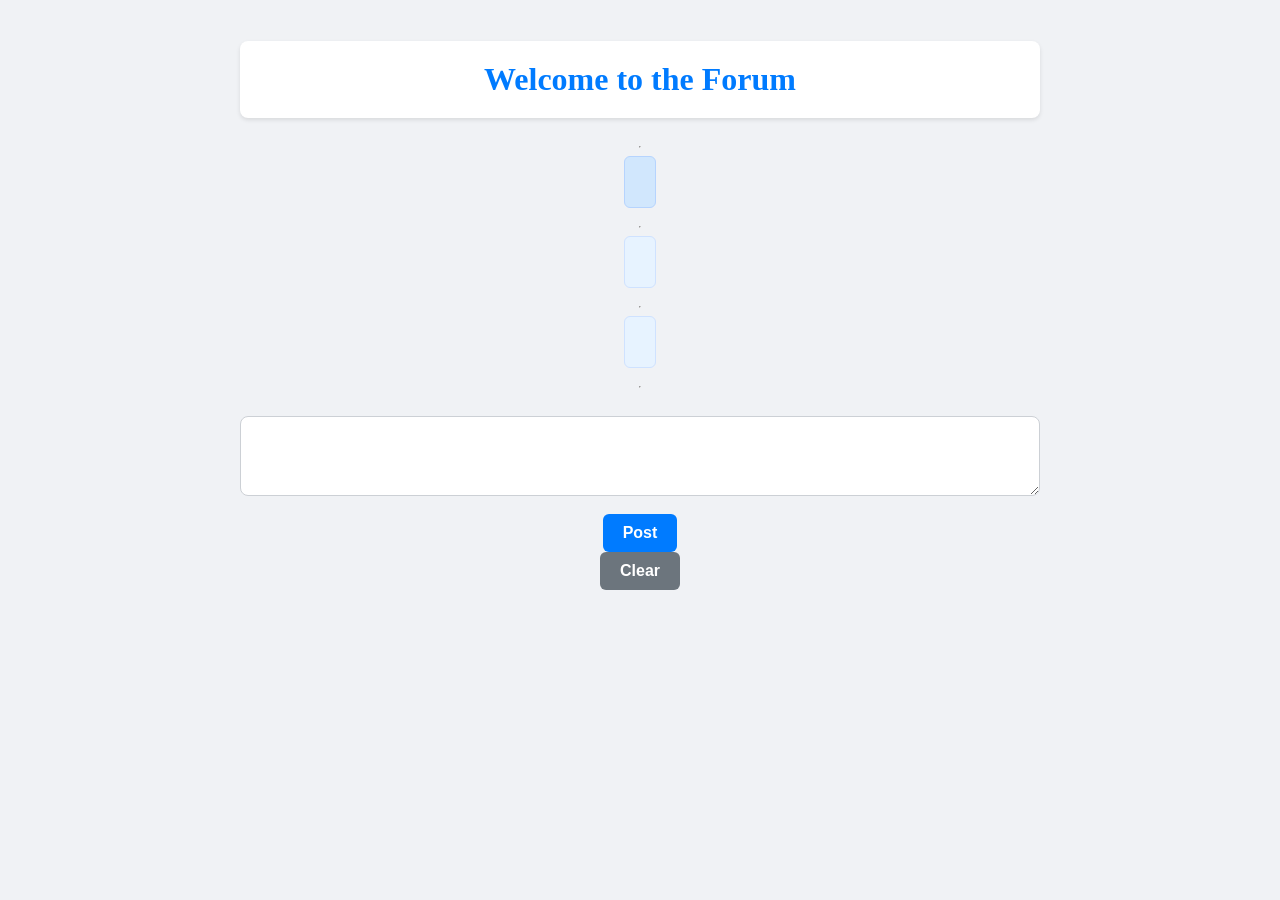
<file: assignment5/index.html>
<!DOCTYPE html>
<html>
<head>
	<meta charset='utf-8'>
	<meta http-equiv='X-UA-Compatible' content='IE=edge'>
	<title>Blogger</title>
	<meta name='viewport' content='width=device-width, initial-scale=1'>
	<link rel='stylesheet' type='text/css' media='screen' href='main.css'>
	<script src='main.js'></script>
</head>
<body>
	<h1 id="top"></h1>
	<hr>
	<div id="topic"></div>
	<hr>
	<div id="reply1"></div>
	<hr>
	<div id="reply2"></div>
	<hr>
	<textarea name="message" id="message"></textarea> 
	<br/>
	<button type="button" onclick="postFunction()">Post</button>
	<button type="button" onclick="clearFunction()">Clear</button>
	
</body>
</html>
</file>
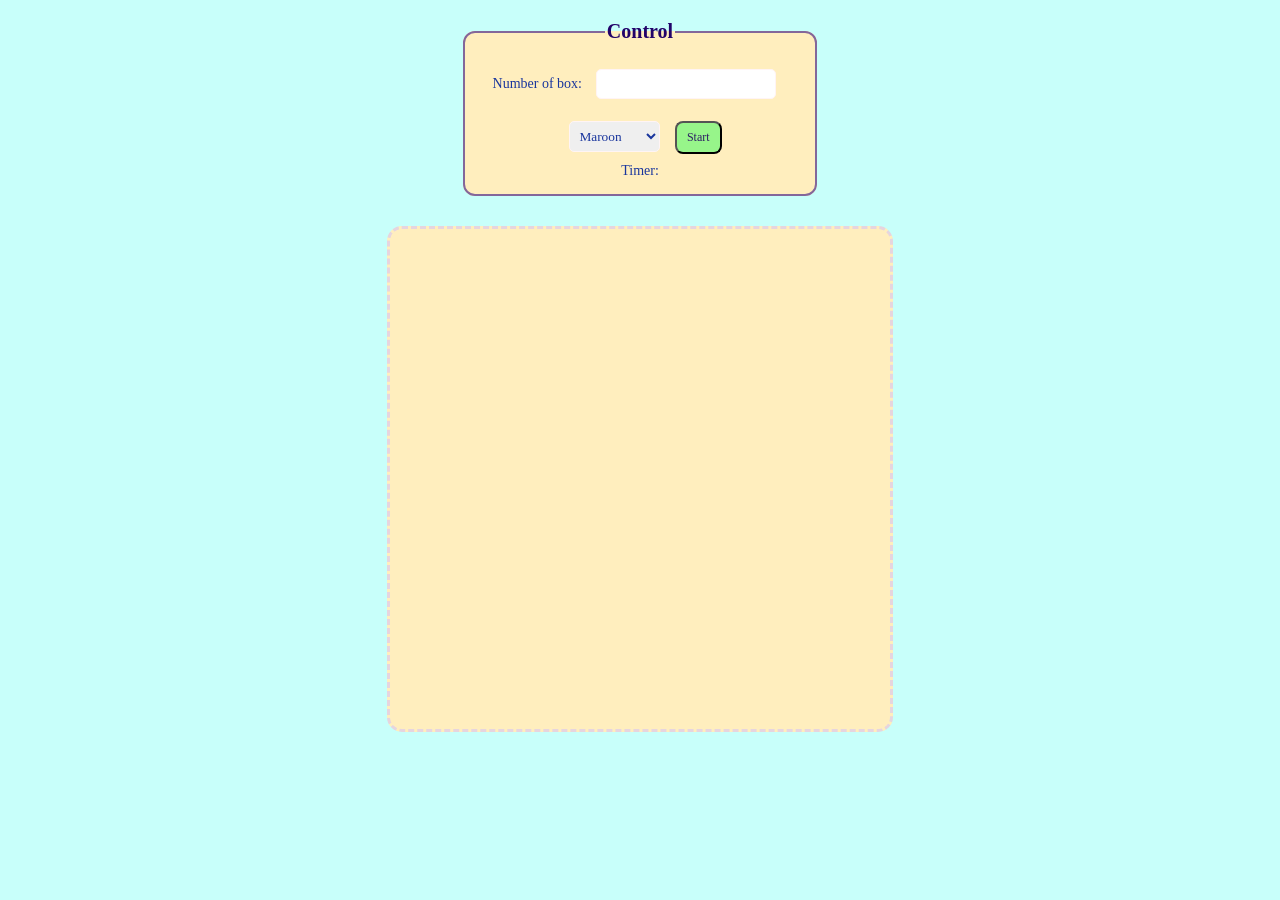
<file: assignment7/index.html>
<!DOCTYPE html>
<html>
	<head>
		<meta charset="UTF-8">
		<title>Square game</title>
		<script type="text/javascript" src="game.js"></script>
		<link rel="stylesheet" type="text/css" href="game.css">
	</head>
	<body>
		<!-- these codes were adapted from https://courses.cs.washington.edu/courses/cse154/17sp/lecture/more-dom/code/squares.html  -->

		<fieldset><!-- สร้างกรอบควบคุม  -->
			<legend>Control</legend>
			Number of box: 
			<input type="text" name="numbox" id="numbox">
			<select name="color" id = "color">
				<option value="maroon">Maroon</option>
				<option value="lightgreen">Lightgreen</option>
				<option value="magenta">Magenta</option>
			</select>
			<button id="start">Start</button>
			<div id="timerClock"> Timer:
				<div id="clock"></div>
			</div>
		</fieldset>

		
		

		<div id="container">
			<div id="layer"></div> 
		</div>
	
	</body>
</html>
</file>
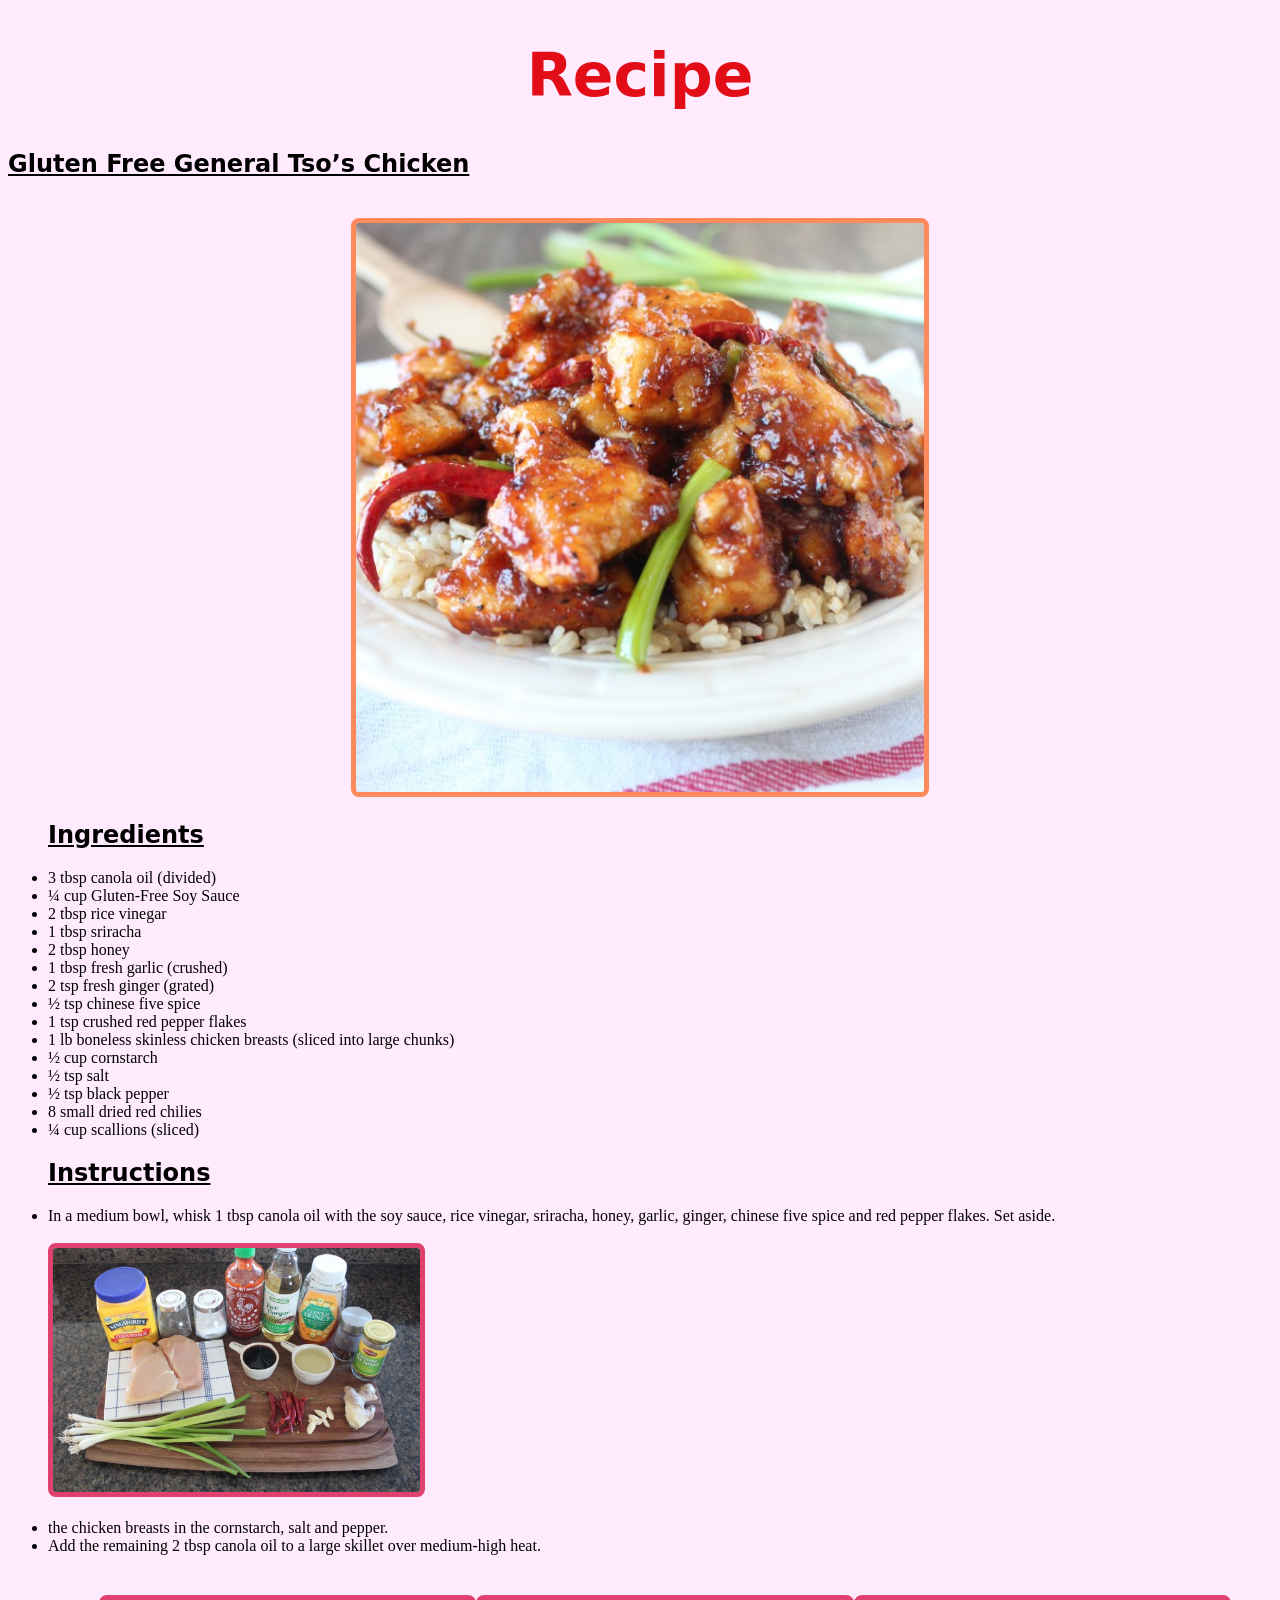
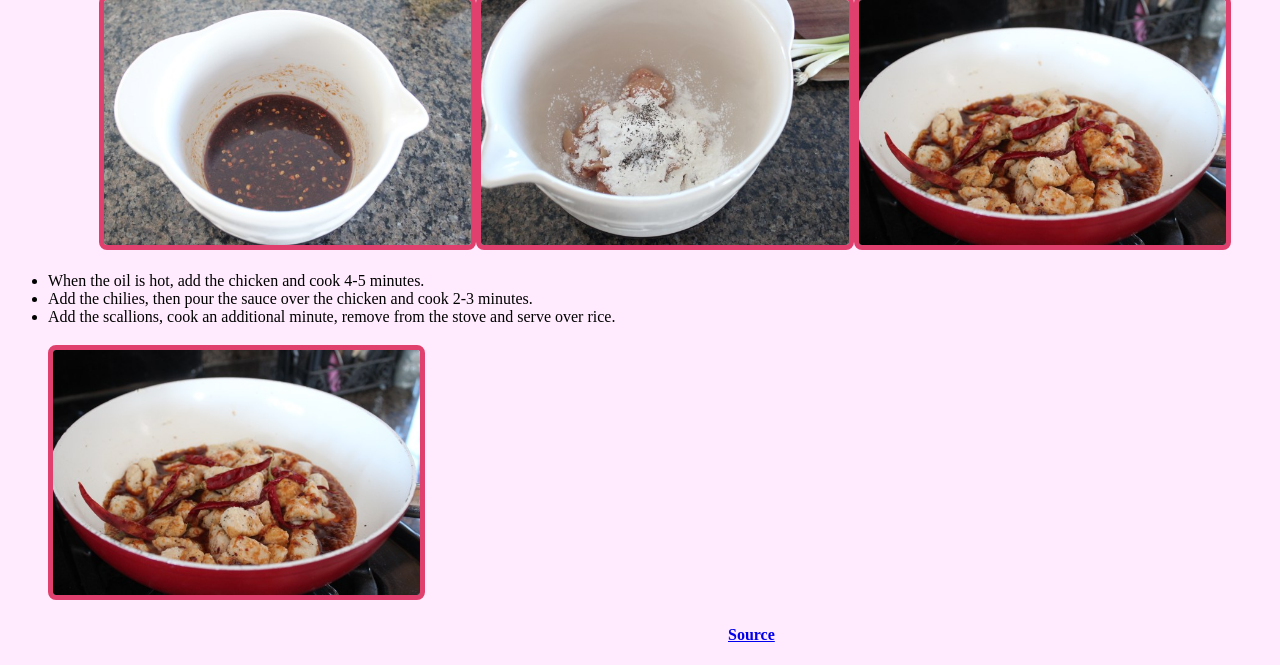
<file: indexfood.html>
<!DOCTYPE html>
<html>
<head>
	<meta charset='utf-8'>
	<meta http-equiv='X-UA-Compatible' content='IE=edge'>
	<title>Gluten Free General Tso’s Chicken</title>
	<meta name='viewport' content='width=device-width, initial-scale=1'>
	<link rel='stylesheet' type='text/css' media='screen' href='foodmain.css'>
	<script src='main.js'></script>
</head>
<body>
	<h1> Recipe</h1>
	<h2>Gluten Free General Tso’s Chicken</h2>
	<div>
        <img id ="food" src="chicken-5.jpg">
    </div>
	<ul><h2>Ingredients</h2>
<li>3 tbsp canola oil (divided)</li>
<li>¼ cup Gluten-Free Soy Sauce</li>
<li>2 tbsp rice vinegar</li>
<li>1 tbsp sriracha</li>
<li>2 tbsp honey</li>
<li>1 tbsp fresh garlic (crushed)</li>
<li>2 tsp fresh ginger (grated)</li>
<li>½ tsp chinese five spice</li>
<li>1 tsp crushed red pepper flakes</li>
<li>1 lb boneless skinless chicken breasts (sliced into large chunks)</li>
<li>½ cup cornstarch</li>
<li>½ tsp salt</li>
<li>½ tsp black pepper</li>
<li>8 small dried red chilies</li>
<li>¼ cup scallions (sliced)</li>
	<h2>Instructions</h2>
<li>In a medium bowl, whisk 1 tbsp canola oil with the soy sauce, rice vinegar, sriracha, honey, garlic, ginger, chinese five spice and red pepper flakes. Set aside.</li>
<br>
	<img src="chicken-1.jpg">
	<br><br><li>the chicken breasts in the cornstarch, salt and pepper.</li>
	<li>Add the remaining 2 tbsp canola oil to a large skillet over medium-high heat.</li>
<div class="parent"> 
	<div class="div_display"><img src="chicken-2.jpg"></div>
	<div class="div_display"><img src="chicken-3.jpg"></div>
	<div class="div_display"><img src="chicken-4.jpg"></div>
</div>
<br>
<li>When the oil is hot, add the chicken and cook 4-5 minutes.</li>
<li>Add the chilies, then pour the sauce over the chicken and cook 2-3 minutes.</li>
<li>Add the scallions, cook an additional minute, remove from the stove and serve over rice.</li>
<h3><img src="chicken-4.jpg"></h3>
</ul>
	<h4><a href= "https://whitneybond.com/gluten-free-general-tsos-chicken/"> Source </a></h4>
</body>
</html>
</file>
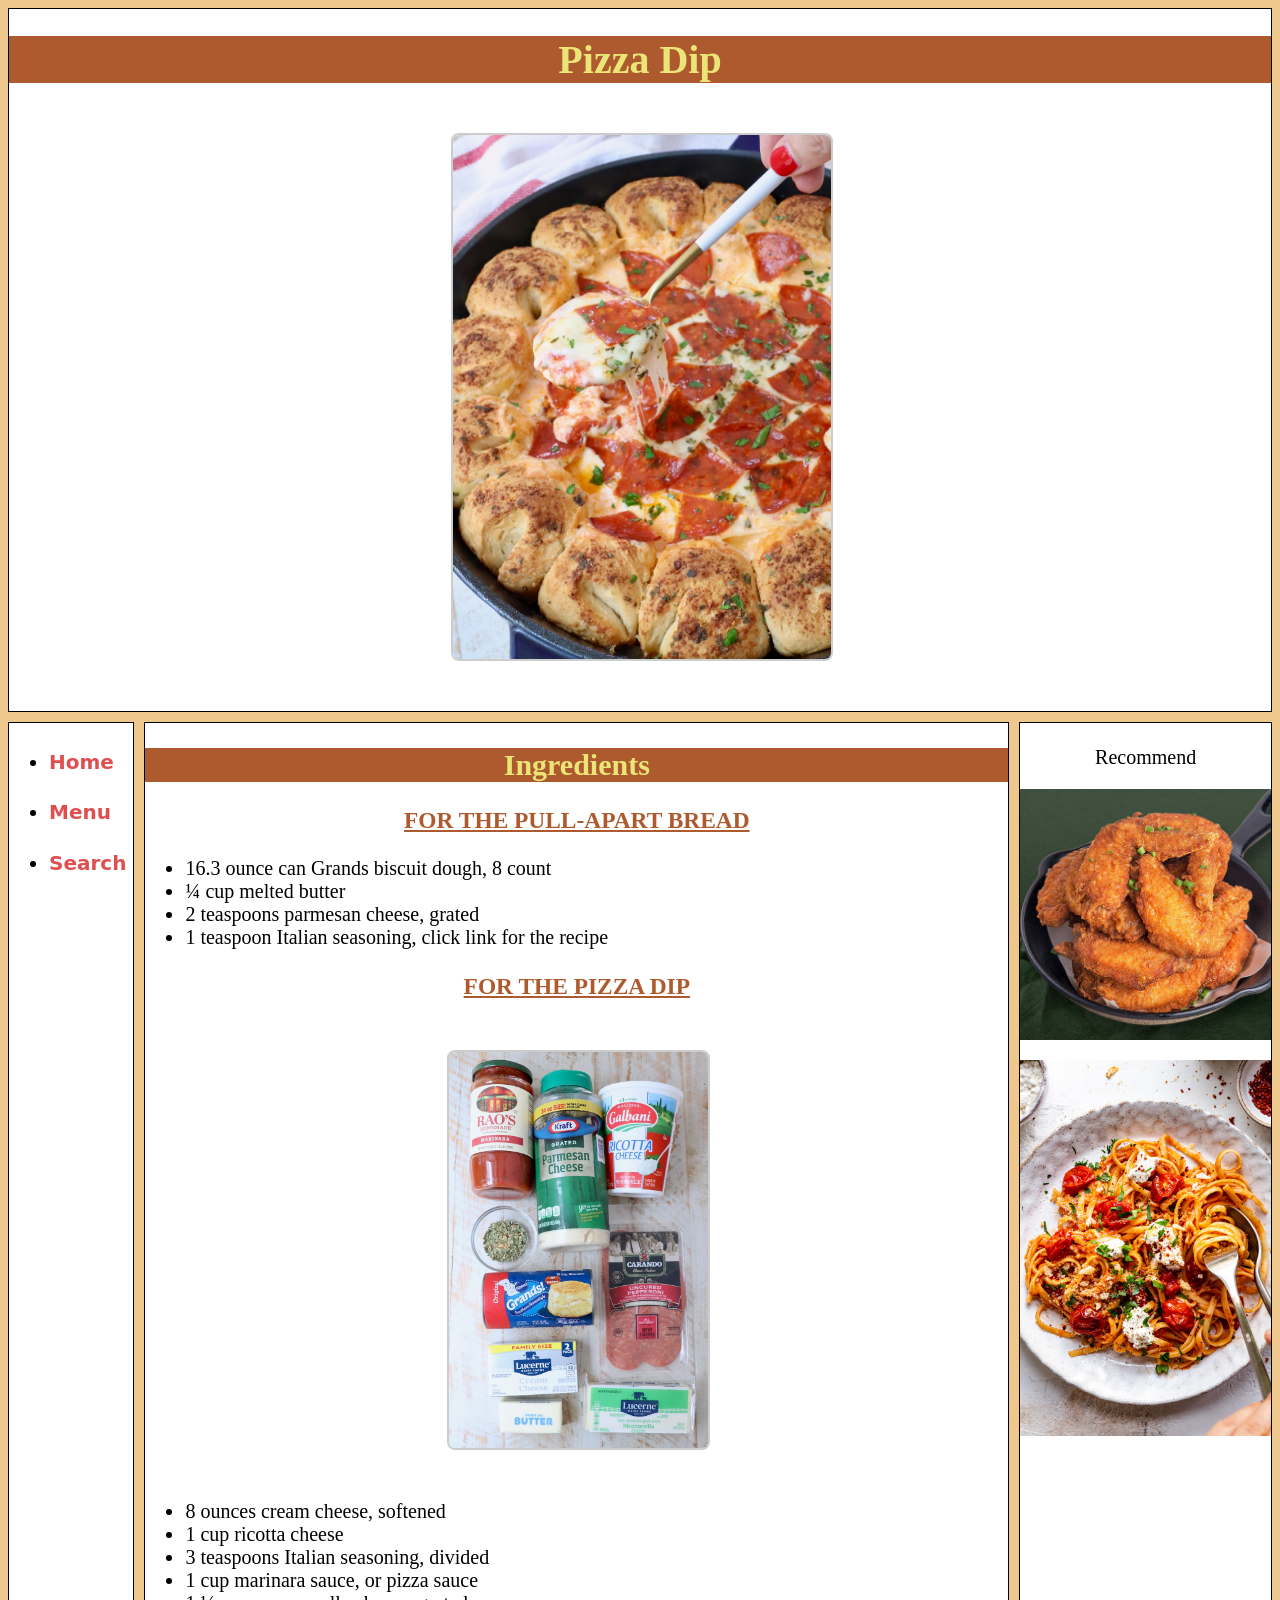
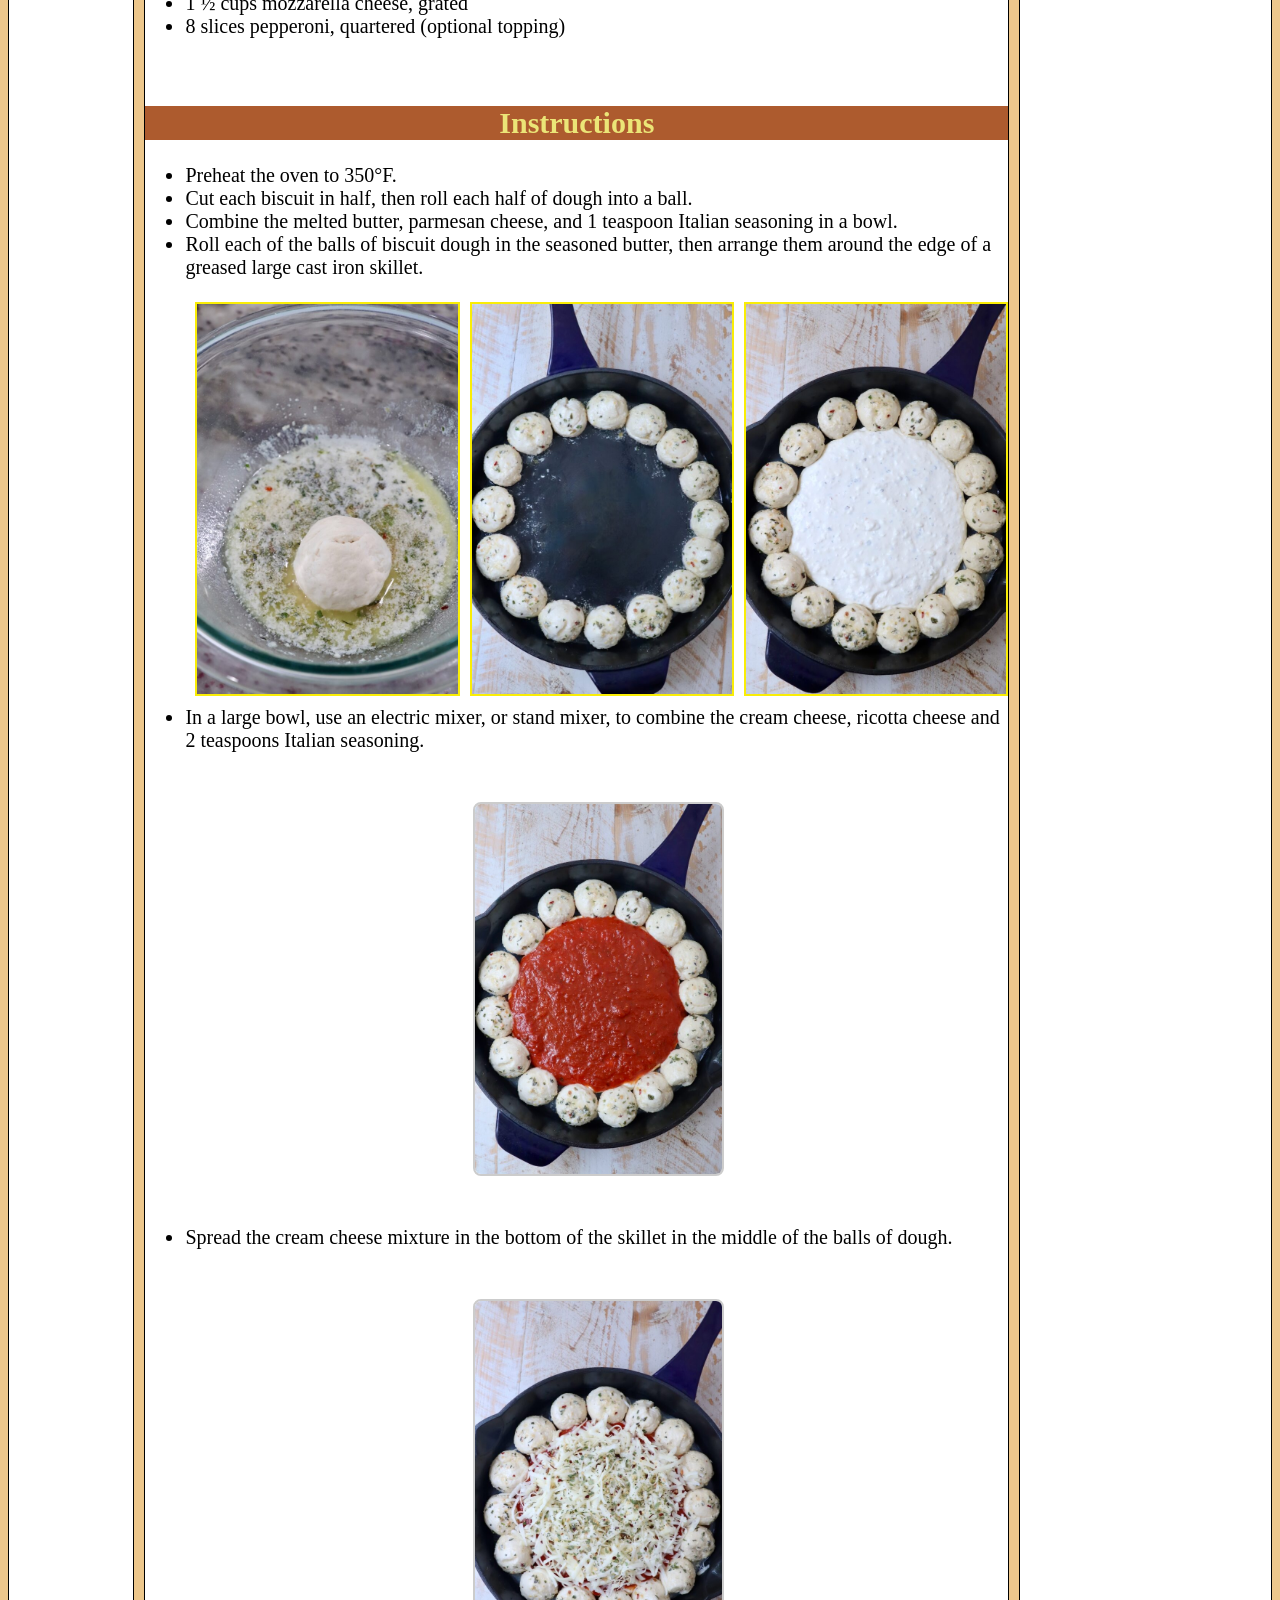
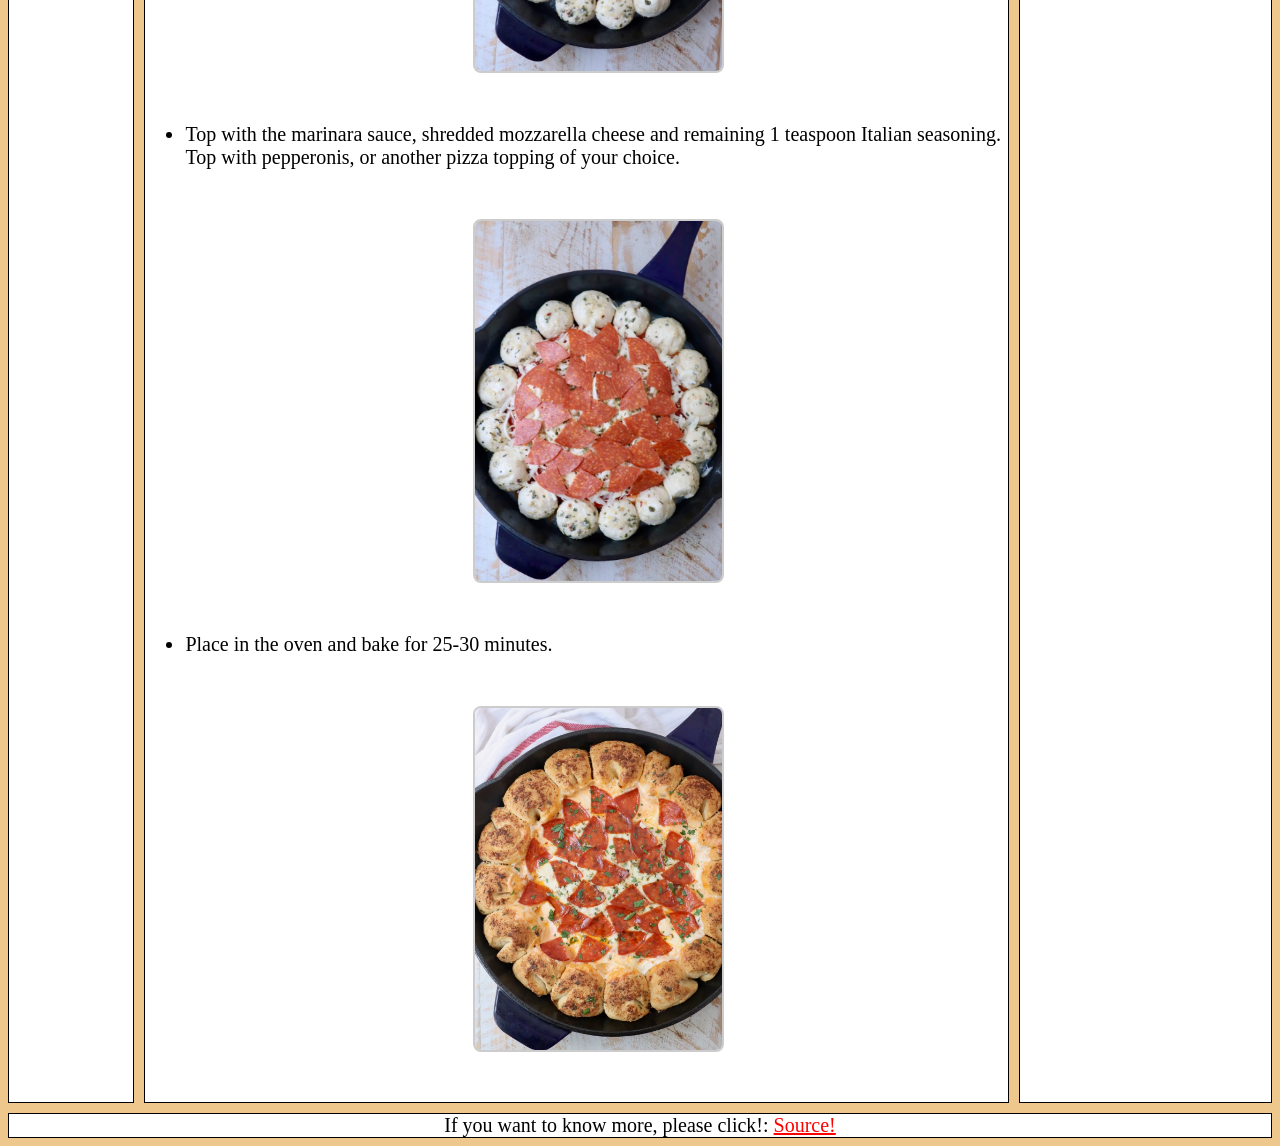
<file: indexpizza.html>
<!DOCTYPE html>
<html>
<head>
	<meta charset='utf-8'>
	<meta http-equiv='X-UA-Compatible' content='IE=edge'>
	<title>Gluten Free General Tso’s Chicken</title>
	<meta name='viewport' content='width=device-width, initial-scale=1'>
	<link rel='stylesheet' type='text/css' media='screen' href='pizzamain.css'>
</head>
<body>
	<div class="grid-container">
        <div id="header">
            <div>
				<h1>Pizza Dip</h1>
				<div class="img-container">
  					 <img src="pizza-dip-9.jpeg">
				</div>

            </div>
		</div>
		<div id="menu">
            <ul>
            <li><h4>Home</h4></li>
            <li><h4>Menu</h4></li>
            <li><h4>Search</h4></li>
        </ul>
        </div>
		<div id = "main">
	<h2>Ingredients</h2>
	<h3>FOR THE PULL-APART BREAD</h3><ul>
<li>16.3 ounce can Grands biscuit dough, 8 count</li>
<li>¼ cup melted butter</li>
<li>2 teaspoons parmesan cheese, grated</li>
<li>1 teaspoon Italian seasoning, click link for the recipe</li>
</ul>
<h3>FOR THE PIZZA DIP</h3>
<div class="img-container">
   <img src="pizza-dip-1.jpeg">
</div>
<ul>
<li>8 ounces cream cheese, softened</li>
<li>1 cup ricotta cheese</li>
<li>3 teaspoons Italian seasoning, divided</li>
<li>1 cup marinara sauce, or pizza sauce</li>
<li>1 ½ cups mozzarella cheese, grated</li>
<li>8 slices pepperoni, quartered (optional topping)</li>	
</ul>
<br>
<h2>Instructions</h2>
<ul>
<li>Preheat the oven to 350°F.</li>
<li>Cut each biscuit in half, then roll each half of dough into a ball.</li>
<li>Combine the melted butter, parmesan cheese, and 1 teaspoon Italian seasoning in a bowl.</li>
<li>Roll each of the balls of biscuit dough in the seasoned butter, then arrange them around the edge of a greased large cast iron skillet.</li>
<br>
 <div class="flex_container"> 
                <div > <img src="pizza-dip-2.jpeg"> </div>
                <div > <img  src="pizza-dip-3.jpeg"> </div>
                <div > <img  src="pizza-dip-4.jpeg"> </div>
                
            </div>
<li>In a large bowl, use an electric mixer, or stand mixer, to combine the cream cheese, ricotta cheese and 2 teaspoons Italian seasoning.</li>
<div class="img-container">
   <img src="pizza-dip-5.jpeg">
</div>

<li>Spread the cream cheese mixture in the bottom of the skillet in the middle of the balls of dough.</li>
<div class="img-container">
   <img src="pizza-dip-6.jpeg">
</div>
<li>Top with the marinara sauce, shredded mozzarella cheese and remaining 1 teaspoon Italian seasoning. Top with pepperonis, or another pizza topping of your choice.</li>
<div class="img-container">
   <img src="pizza-dip-7.jpeg">
</div>
<li>Place in the oven and bake for 25-30 minutes.</li>
<div class="img-container">
   <img src="pizza-dip-8.jpeg">
</div>
	</div>
	<div id="right">
        <br>
            <div>Recommend</div>
            <div><img src="Chicken.jpg"></div>
            <div><img src="Pasta.jpg"></div>
        </div>
		<div id="footer"><div> 
                <span>

                If you want to know more, please click!:
                    <a href="https://whitneybond.com/pizza-dip/">Source!</a>
                </span>
            </div>
	   </div>
    </div>
</body>
</html>
</file>
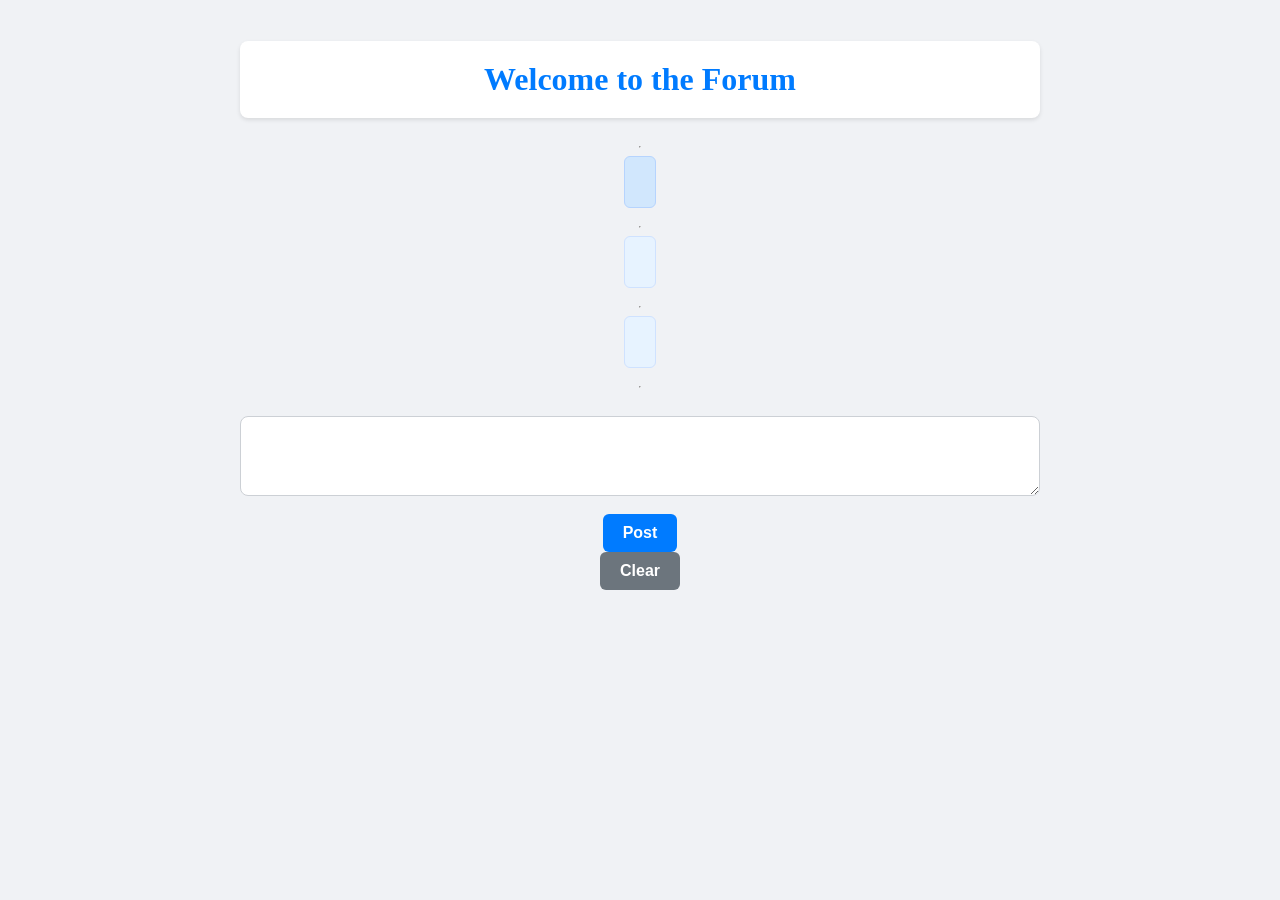
<file: indexpost.html>
<!DOCTYPE html>
<html>
<head>
	<meta charset='utf-8'>
	<meta http-equiv='X-UA-Compatible' content='IE=edge'>
	<title>Blogger</title>
	<meta name='viewport' content='width=device-width, initial-scale=1'>
	<link rel='stylesheet' type='text/css' media='screen' href='mainpost.css'>
	<script src='mainpost.js'></script>
</head>
<body>
	<h1 id="top"></h1>
	<hr>
	<div id="topic"></div>
	<hr>
	<div id="reply1"></div>
	<hr>
	<div id="reply2"></div>
	<hr>
	<textarea name="message" id="message"></textarea> 
	<br/>
	<button type="button" onclick="postFunction()">Post</button>
	<button type="button" onclick="clearFunction()">Clear</button>
	
</body>
</html>
</file>
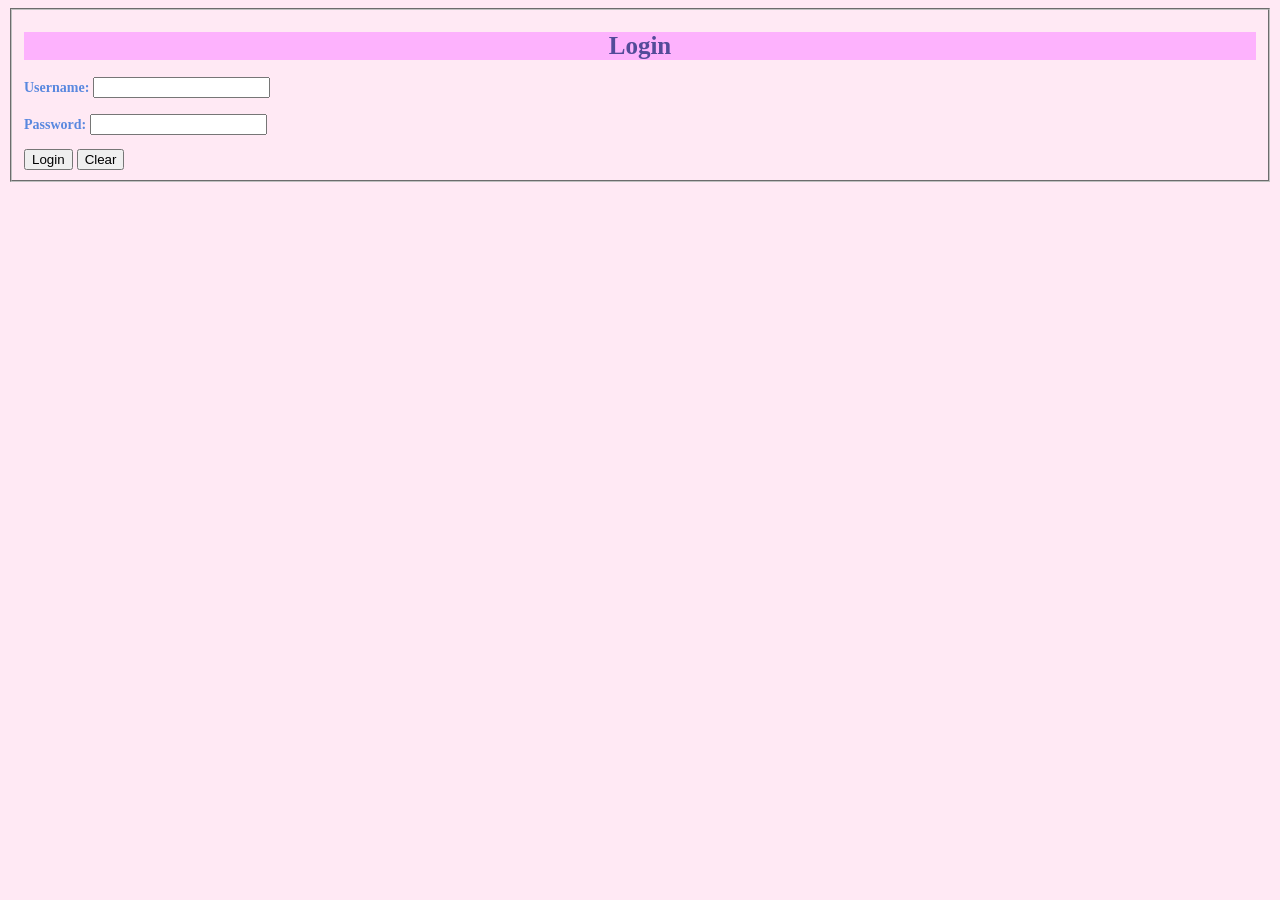
<file: login.html>
<!DOCTYPE html>
<html>
<head>
	<meta charset='utf-8'>
	<meta http-equiv='X-UA-Compatible' content='IE=edge'>
	<title>Page Title</title>
	<meta name='viewport' content='width=device-width, initial-scale=1'>
	<link rel='stylesheet' type='text/css' media='screen' href='mainlogin.css'>
	<script src='login.js'></script>
</head>
<body>
	<form name="myLogin" id = "myLogin">
		<fieldset>
			<h1><legend>Login</legend></h1>
			<h3>Username: 
			<input type="text" name="username" id="username" required>
			<br>
			<br>Password: 
			<input type="password" name="password" required>
			<br></h3>
			<input type="submit" value="Login">
			<input type="reset" value="Clear">
		</fieldset>
	</form>
</body>
</html>
</file>
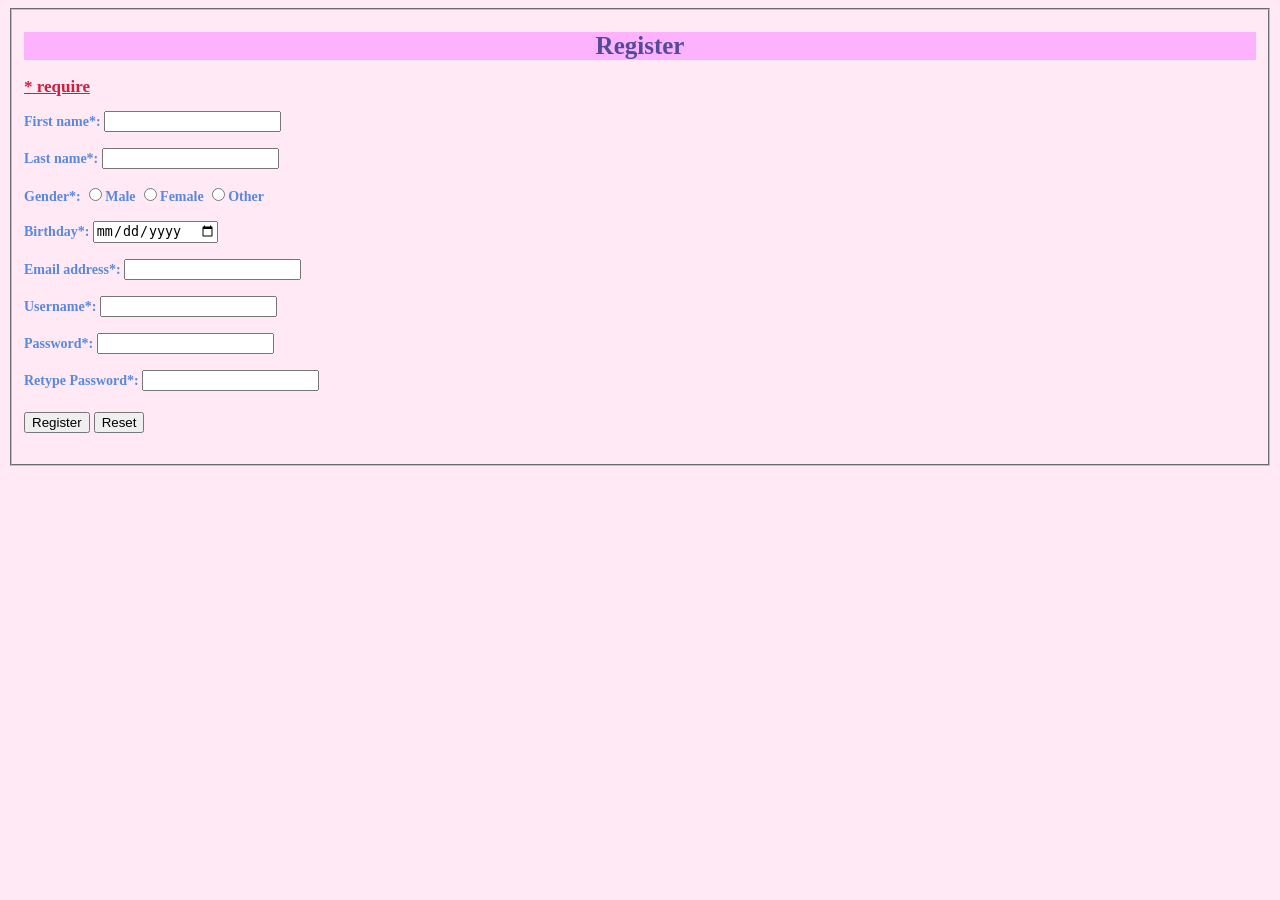
<file: register.html>
<!DOCTYPE html>
<html>
<head>
	<meta charset='utf-8'>
	<meta http-equiv='X-UA-Compatible' content='IE=edge'>
	<title>Page Title</title>
	<meta name='viewport' content='width=device-width, initial-scale=1'>
	<link rel='stylesheet' type='text/css' media='screen' href='mainlogin.css'>
	<script src='register.js'></script>
</head>
<body>
	<form name="myRegister" id="myRegister" action="login.html">
		<fieldset>
			<h1><legend>Register</legend></h1>
			<h2><span>* require</span></h2>
			<span id="errormsg"></span>
			<h3>First name*: 
			<input type="text" name="firstname" required><br>
			<br>
			Last name*: 
			<input type="text" name="lastname" ><br>
			<br>
			Gender*: 
			<input type="radio" name="gender" value="male" >Male
			<input type="radio" name="gender" value="female" >Female
			<input type="radio" name="gender" value="female" >Other<br>
			<br>
			Birthday*: 
			<input type="date" name="bday" value="" ><br>
			<br>
			Email address*: 
			<input type="email" name="email" ><br>
			<br>
			Username*: 
			<input type="text" name="username" ><br>
			<br>
			Password*: 
			<input type="password" name="password" required><br>
			<br>
			Retype Password*: 
			<input type="password" name="password" required><br>
			</h3>
			<h4><input type="submit" value="Register">
			<input type="reset" value="Reset"></h4>
		</fieldset>
	</form>
</body>
</html>
</file>
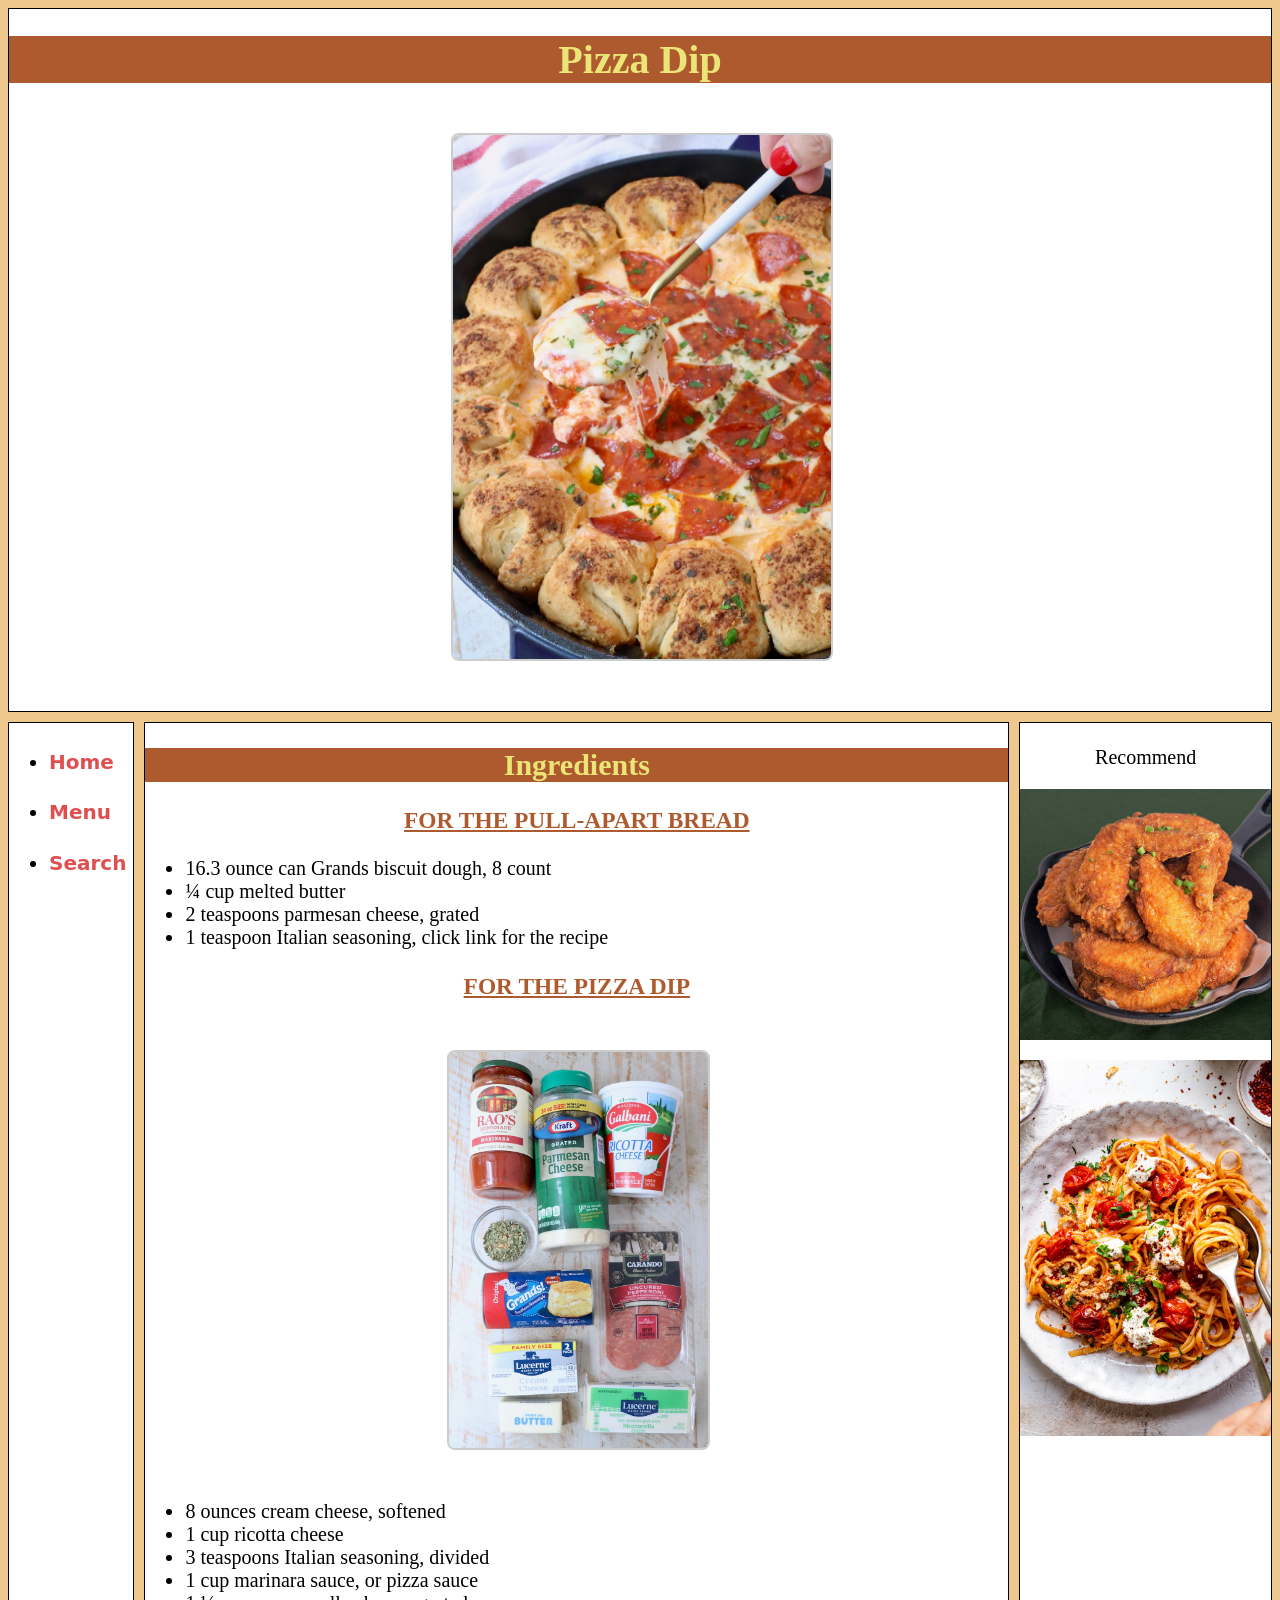
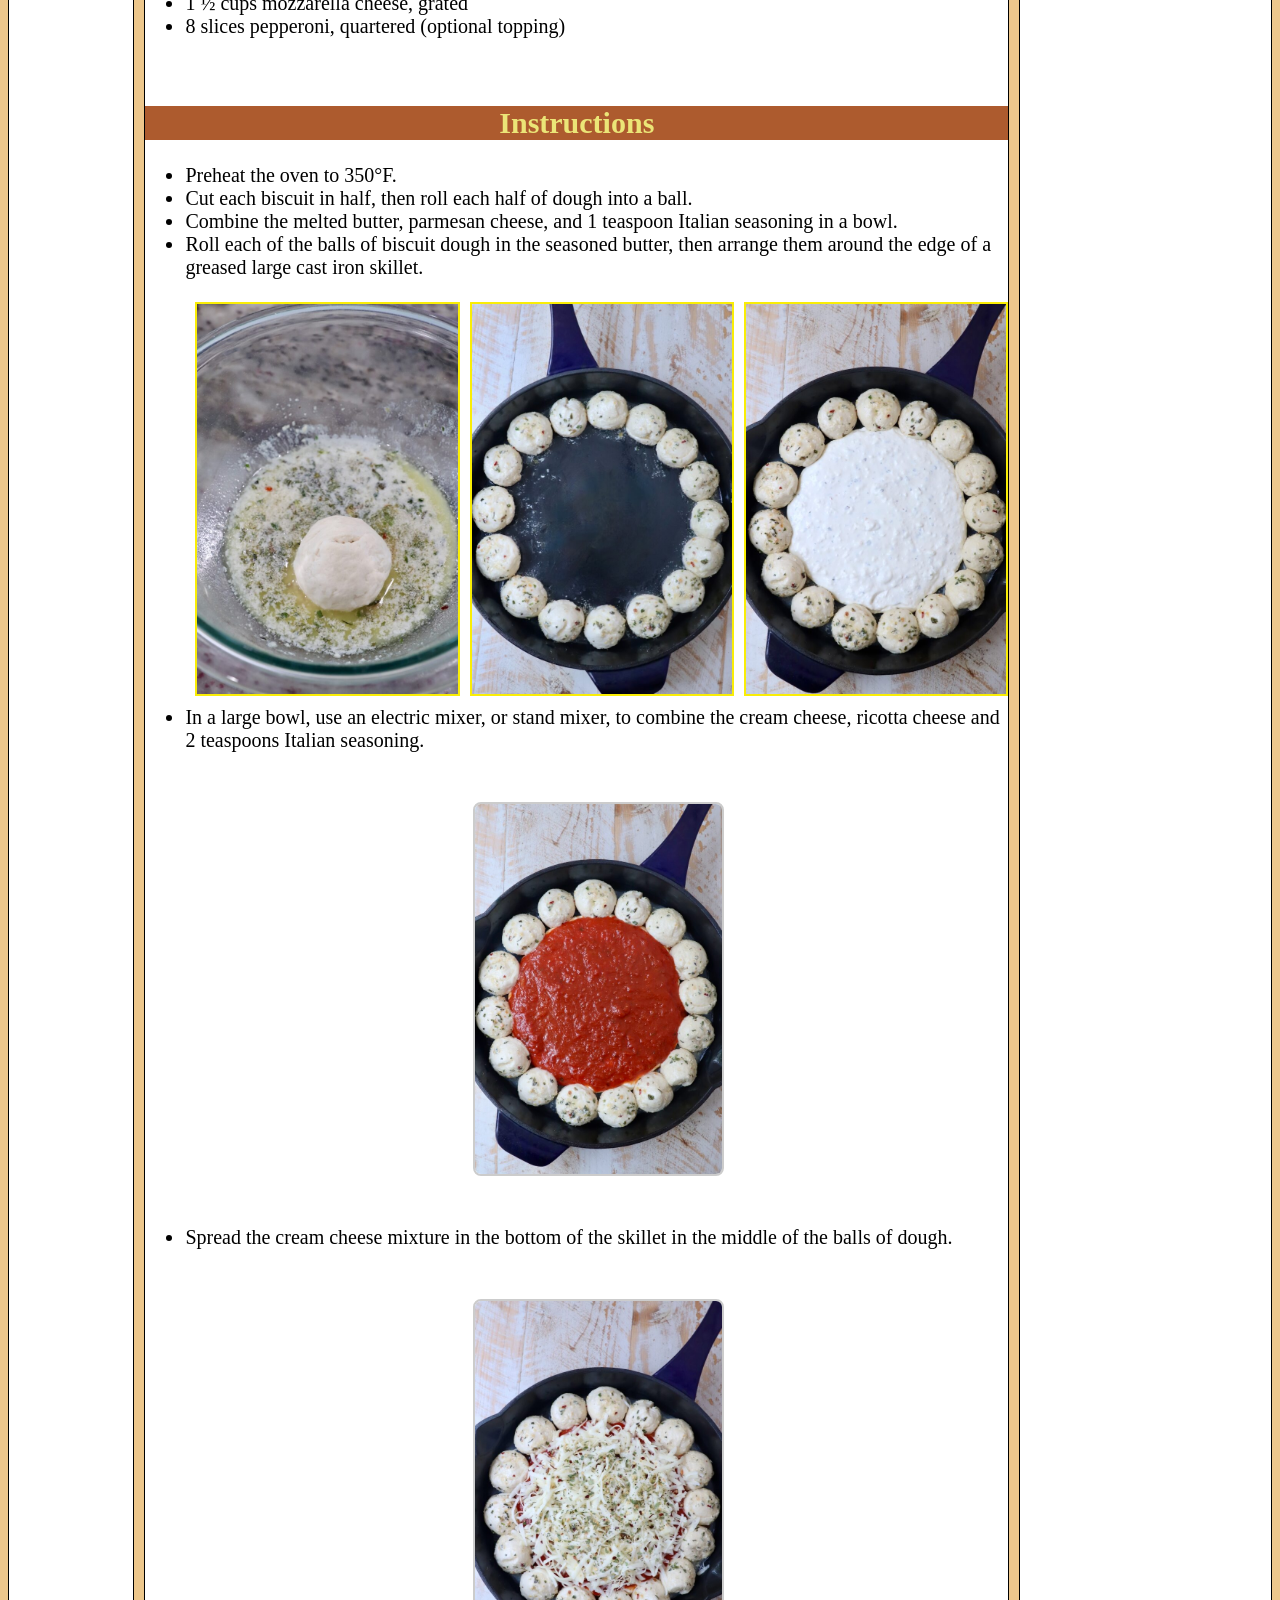
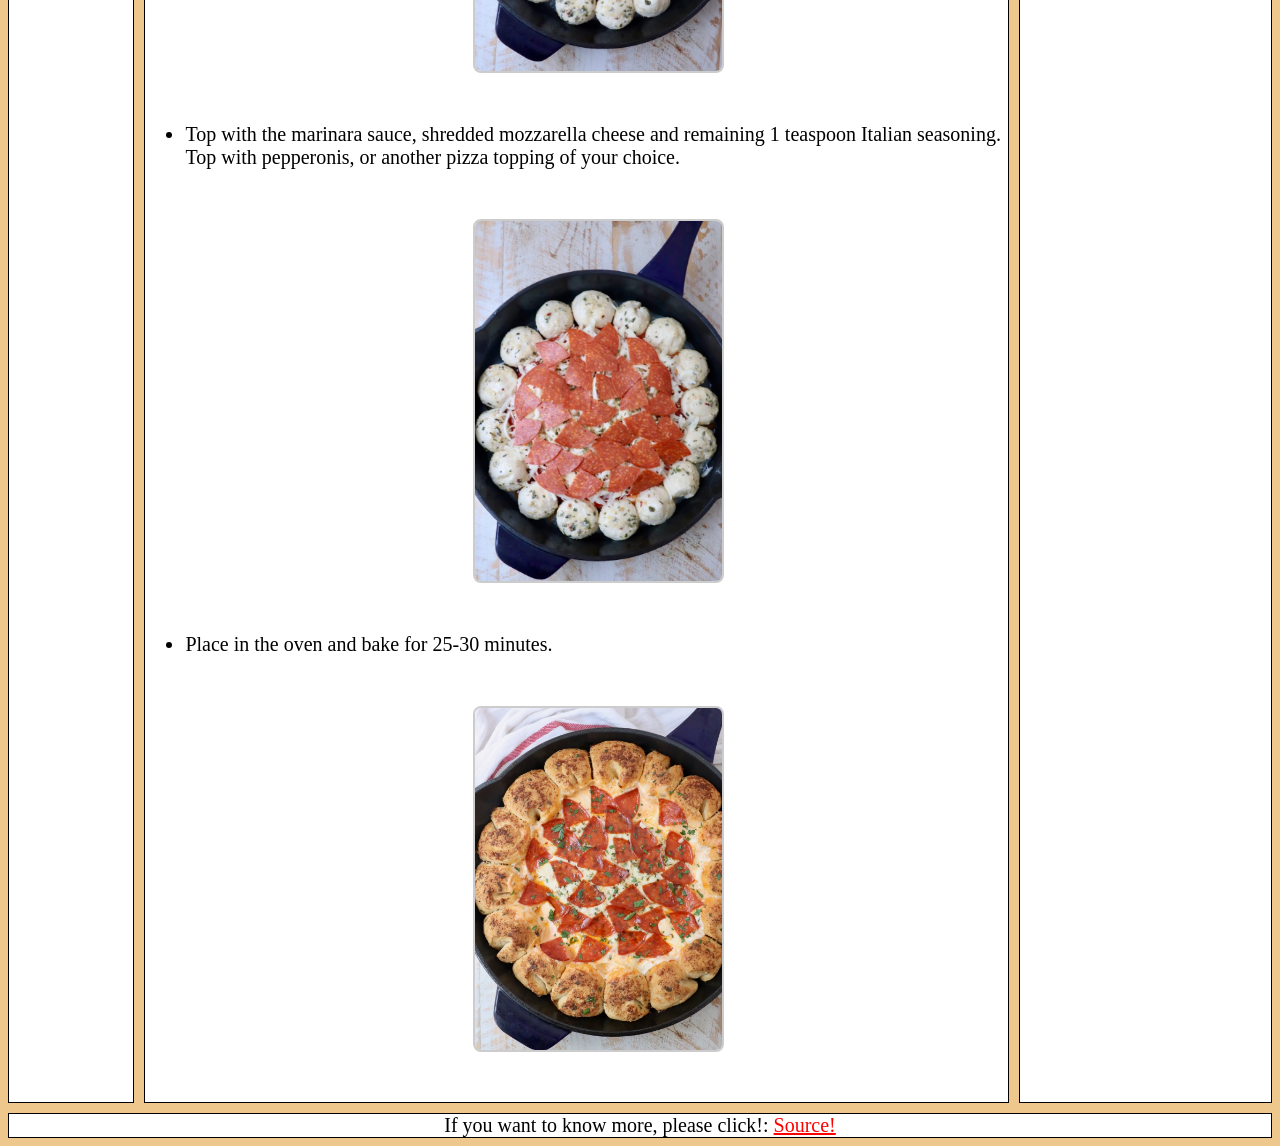
<file: assignment4/recipe.html>
<!DOCTYPE html>
<html>
<head>
	<meta charset='utf-8'>
	<meta http-equiv='X-UA-Compatible' content='IE=edge'>
	<title>Gluten Free General Tso’s Chicken</title>
	<meta name='viewport' content='width=device-width, initial-scale=1'>
	<link rel='stylesheet' type='text/css' media='screen' href='main.css'>
</head>
<body>
	<div class="grid-container">
        <div id="header">
            <div>
				<h1>Pizza Dip</h1>
				<div class="img-container">
  					 <img src="pizza-dip-9.jpeg">
				</div>

            </div>
		</div>
		<div id="menu">
            <ul>
            <li><h4>Home</h4></li>
            <li><h4>Menu</h4></li>
            <li><h4>Search</h4></li>
        </ul>
        </div>
		<div id = "main">
	<h2>Ingredients</h2>
	<h3>FOR THE PULL-APART BREAD</h3><ul>
<li>16.3 ounce can Grands biscuit dough, 8 count</li>
<li>¼ cup melted butter</li>
<li>2 teaspoons parmesan cheese, grated</li>
<li>1 teaspoon Italian seasoning, click link for the recipe</li>
</ul>
<h3>FOR THE PIZZA DIP</h3>
<div class="img-container">
   <img src="pizza-dip-1.jpeg">
</div>
<ul>
<li>8 ounces cream cheese, softened</li>
<li>1 cup ricotta cheese</li>
<li>3 teaspoons Italian seasoning, divided</li>
<li>1 cup marinara sauce, or pizza sauce</li>
<li>1 ½ cups mozzarella cheese, grated</li>
<li>8 slices pepperoni, quartered (optional topping)</li>	
</ul>
<br>
<h2>Instructions</h2>
<ul>
<li>Preheat the oven to 350°F.</li>
<li>Cut each biscuit in half, then roll each half of dough into a ball.</li>
<li>Combine the melted butter, parmesan cheese, and 1 teaspoon Italian seasoning in a bowl.</li>
<li>Roll each of the balls of biscuit dough in the seasoned butter, then arrange them around the edge of a greased large cast iron skillet.</li>
<br>
 <div class="flex_container"> 
                <div > <img src="pizza-dip-2.jpeg"> </div>
                <div > <img  src="pizza-dip-3.jpeg"> </div>
                <div > <img  src="pizza-dip-4.jpeg"> </div>
                
            </div>
<li>In a large bowl, use an electric mixer, or stand mixer, to combine the cream cheese, ricotta cheese and 2 teaspoons Italian seasoning.</li>
<div class="img-container">
   <img src="pizza-dip-5.jpeg">
</div>

<li>Spread the cream cheese mixture in the bottom of the skillet in the middle of the balls of dough.</li>
<div class="img-container">
   <img src="pizza-dip-6.jpeg">
</div>
<li>Top with the marinara sauce, shredded mozzarella cheese and remaining 1 teaspoon Italian seasoning. Top with pepperonis, or another pizza topping of your choice.</li>
<div class="img-container">
   <img src="pizza-dip-7.jpeg">
</div>
<li>Place in the oven and bake for 25-30 minutes.</li>
<div class="img-container">
   <img src="pizza-dip-8.jpeg">
</div>
	</div>
	<div id="right">
        <br>
            <div>Recommend</div>
            <div><img src="Chicken.jpg"></div>
            <div><img src="Pasta.jpg"></div>
        </div>
		<div id="footer"><div> 
                <span>

                If you want to know more, please click!:
                    <a href="https://whitneybond.com/pizza-dip/">Source!</a>
                </span>
            </div>
	   </div>
    </div>
</body>
</html>
</file>
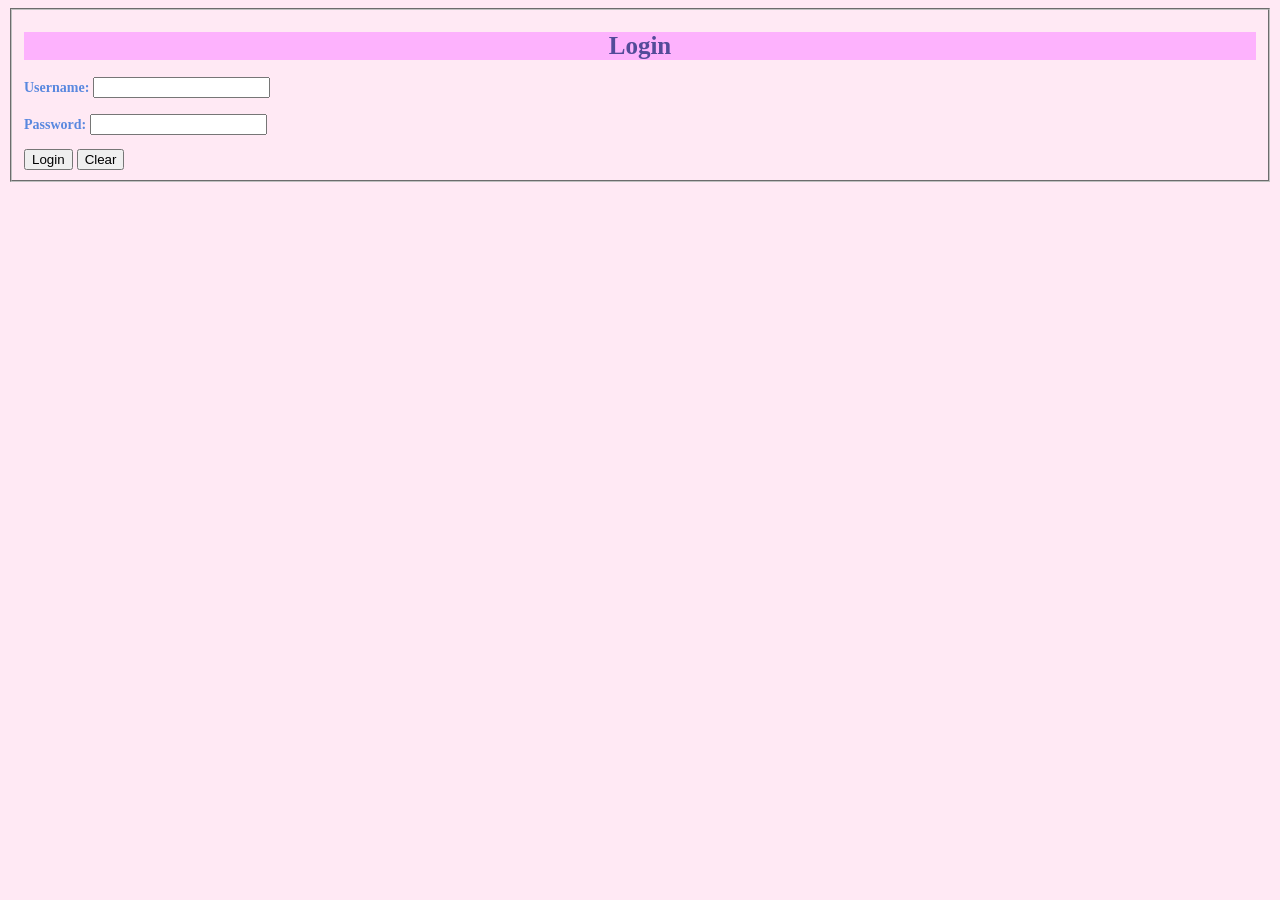
<file: assignment6/login.html>
<!DOCTYPE html>
<html>
<head>
	<meta charset='utf-8'>
	<meta http-equiv='X-UA-Compatible' content='IE=edge'>
	<title>Page Title</title>
	<meta name='viewport' content='width=device-width, initial-scale=1'>
	<link rel='stylesheet' type='text/css' media='screen' href='main.css'>
	<script src='login.js'></script>
</head>
<body>
	<form name="myLogin" id = "myLogin">
		<fieldset>
			<h1><legend>Login</legend></h1>
			<h3>Username: 
			<input type="text" name="username" id="username" required>
			<br>
			<br>Password: 
			<input type="password" name="password" required>
			<br></h3>
			<input type="submit" value="Login">
			<input type="reset" value="Clear">
		</fieldset>
	</form>
</body>
</html>
</file>
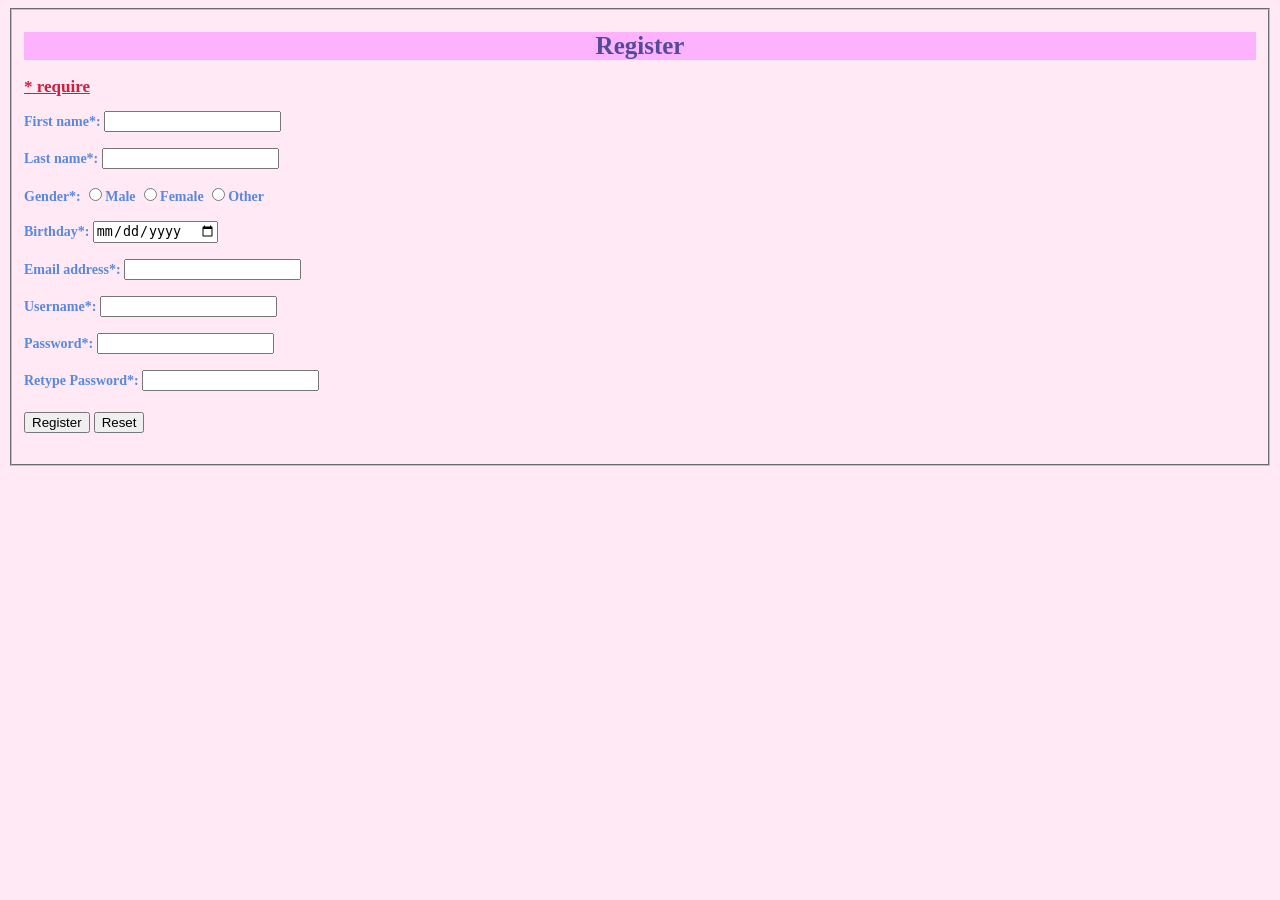
<file: assignment6/register.html>
<!DOCTYPE html>
<html>
<head>
	<meta charset='utf-8'>
	<meta http-equiv='X-UA-Compatible' content='IE=edge'>
	<title>Page Title</title>
	<meta name='viewport' content='width=device-width, initial-scale=1'>
	<link rel='stylesheet' type='text/css' media='screen' href='main.css'>
	<script src='register.js'></script>
</head>
<body>
	<form name="myRegister" id="myRegister" action="login.html">
		<fieldset>
			<h1><legend>Register</legend></h1>
			<h2><span>* require</span></h2>
			<span id="errormsg"></span>
			<h3>First name*: 
			<input type="text" name="firstname" required><br>
			<br>
			Last name*: 
			<input type="text" name="lastname" ><br>
			<br>
			Gender*: 
			<input type="radio" name="gender" value="male" >Male
			<input type="radio" name="gender" value="female" >Female
			<input type="radio" name="gender" value="female" >Other<br>
			<br>
			Birthday*: 
			<input type="date" name="bday" value="" ><br>
			<br>
			Email address*: 
			<input type="email" name="email" ><br>
			<br>
			Username*: 
			<input type="text" name="username" ><br>
			<br>
			Password*: 
			<input type="password" name="password" required><br>
			<br>
			Retype Password*: 
			<input type="password" name="password" required><br>
			</h3>
			<h4><input type="submit" value="Register">
			<input type="reset" value="Reset"></h4>
		</fieldset>
	</form>
</body>
</html>
</file>
<file: assignment5/main.css>
/* General Body Styles */
body {
    font-family: -apple-system, BlinkMacSystemFont, 'Segoe UI', Roboto, Helvetica, Arial, sans-serif;
    background-color: #f0f2f5;
    color: #1c1e21;
    margin: 0;
    padding: 20px;
    display: flex;
    flex-direction: column;
    align-items: center;
}

/* Header Styling */
h1#top {
    background-color: #ffffff;
    color: #007bff;
    font-family: Georgia, 'Times New Roman', Times, serif;
    text-align: center;
    padding: 20px;
    border-radius: 8px;
    box-shadow: 0 2px 4px rgba(0, 0, 0, 0.1);
    width: 100%;
    max-width: 800px;
    box-sizing: border-box;
    margin-bottom: 20px;
}

/* Container for all posts */
.post-container {
    background-color: #ffffff;
    border-radius: 8px;
    box-shadow: 0 2px 4px rgba(0, 0, 0, 0.1);
    width: 100%;
    max-width: 800px;
    padding: 10px 20px;
    box-sizing: border-box;
}

/* Styling for each post and reply */
#topic, #reply1, #reply2 {
    background-color: #e7f3ff;
    border: 1px solid #cfe2ff;
    border-radius: 6px;
    padding: 15px;
    margin-bottom: 10px;
    min-height: 20px; /* Ensures the box is visible even when empty */
    word-wrap: break-word; /* Prevents long text from overflowing */
}

/* Differentiate the main topic from replies */
#topic {
    background-color: #d1e7fd;
    border-color: #b6d4fe;
    font-weight: bold;
}

/* Textarea for user input */
textarea#message {
    width: 100%;
    max-width: 800px;
    box-sizing: border-box;
    padding: 15px;
    border: 1px solid #ccd0d5;
    border-radius: 8px;
    font-size: 16px;
    margin-top: 20px;
    resize: vertical; /* Allow vertical resizing */
    min-height: 80px;
}

/* Container for buttons */
.button-container {
    display: flex;
    gap: 10px; /* Creates space between buttons */
    margin-top: 10px;
    width: 100%;
    max-width: 800px;
    justify-content: flex-end;
}

/* General Button Styles */
button {
    padding: 10px 20px;
    border: none;
    border-radius: 6px;
    font-size: 16px;
    font-weight: bold;
    cursor: pointer;
    transition: background-color 0.3s ease, transform 0.1s ease;
}

button:hover {
    opacity: 0.9;
}

button:active {
    transform: scale(0.98); /* Slightly shrink button on click */
}

/* Specific styles for Post button */
button[onclick="postFunction()"] {
    background-color: #007bff;
    color: white;
}

/* Specific styles for Clear button */
button[onclick="clearFunction()"] {
    background-color: #6c757d;
    color: white;
}
</file>
<file: assignment7/game.css>
body {
    font-family: "Lucida Console";
    font-size: 14px;
    background-color: #c8fffa;
    color: #1a369d;
    text-align: center;
}

fieldset {
    margin: 20px auto;
    padding: 15px;
    width: 320px;
    border: 2px solid #83679a;
    border-radius: 12px;
    background-color: #ffeebe;
}

legend {
    font-weight: bold;
    font-size: 20px;
    color: #220369;
}

button {
    font-family: "Lucida Console";
    color: #2d1a64;
    background-color: #97f58a;
    border-radius: 8px;
    padding: 7px 10px;
    cursor: pointer;
    font-size: 12px;
    transition: background-color 0.2s;
}

button:hover {
    background-color: #fe6565;
}

input, select {
    font-family: "Lucida Console";
    color: #1a369d;
    border: 1px solid #fff4f4;
    border-radius: 5px;
    padding: 6px 5px;
    margin: 11px;
}

#container {
    margin-top: 30px;
    display: flex;
    justify-content: center;
}

#layer {
    position: relative;
    width: 500px;
    height: 500px;
    border: 3px dashed #e6d5de;
    border-radius: 15px;
    background-color: #ffeebe;
    /* box-shadow: inset 0 0 8px rgba(0,0,0,0.05); */
}

.square {
    position: absolute;
    width: 25px;
    height: 25px;
    border: none;
    border-radius: 6px;
    opacity: 0.9;
}

.maroon {
    background-color: #ff08ad; 
}
.lightgreen {
    background-color: #9409fe; 
}
.magenta {
    background-color: #ff8503; 
}
</file>
<file: foodmain.css>
body{
    background-color:rgb(255, 235, 253);
}
h1{
    color: rgb(227, 13, 24);
    font-family: system-ui;
    text-align: center;
    font-size: 60px;
    
}
h2{
    font-family: system-ui;
    text-decoration: underline;
}
h4{
    color: blue;
    font-family: Georgia, 'Times New Roman', Times, serif; 
    margin-left: 720px;
}
img{
    width: 30%;
    border: 5px solid rgb(224, 64, 109);
    border-radius: 8px;
}
#food{ 
    width: 45%;
    border: 5px solid rgb(255, 138, 92);
    border-radius: 8px;
    
}
div{
    text-align: center;
    padding-top: 20px;
}


.parent {
    display: flex;
    justify-content: center;   /* จัดให้อยู่ตรงกลาง */
    gap: 10px;                 /* ลดระยะห่างให้น้อยลง */
}

.div_display img {
    width: 100%;    /* รูปขยายเต็มกล่อง */
    height: auto;
    border: 5px solid rgb(224, 64, 109);
    border-radius: 8px; /* เพิ่มความโค้งมนเล็กน้อย (สวยขึ้น) */
}

.div_display {
    flex: 0 0 30%;  /* กล่องแต่ละอันกว้างประมาณ 30% ของหน้าจอ */
    max-width: 30%;
}
</file>
<file: pizzamain.css>
/* Basic CSS */
body{
    background-color: rgba(220, 140, 19, 0.486);
}
h1{
    background-color:rgb(173, 91, 46);
    color: rgb(235, 229, 119);
    font-family: Georgia, 'Times New Roman', Times, serif; 
}
h2{
    background-color:rgb(173, 91, 46);
    color: rgb(235, 229, 119);
    font-family: Georgia, 'Times New Roman', Times, serif; 
}
h3{
    color: rgb(173, 91, 46);
    font-family: Georgia, 'Times New Roman', Times, serif; 
    text-decoration: underline;
}
h4{
    color: rgb(224, 79, 79);
    font-family: system-ui;
    /* text-decoration: underline; */
    text-align: left;
}
img {
    max-width: 100%;
    height: auto;
    display: block;
    margin: auto;
}
div{
    text-align: center;
}
.flex_container{
    display: flex;
    flex-wrap: wrap;
    width: 100%;
    justify-content: center;
}

.flex_container > div{
    border: 2px solid rgb(249, 237, 6);
	flex: 1 1 250px; 
	max-width: 300px;
    margin-left: 10px;
    margin-bottom: 10px;
}
a:link{
	color: #FF0000; 
}
.img-container {
    width: 30%;
    margin: 50px auto; 
    text-align: center; 
}

.img-container img {
    border: 2px solid #ccc;
    border-radius: 8px;
    display: block; 
    margin: 0 auto;
}


/* Grid display */
.grid-container{
    display: grid;
    grid-template-columns: 10% auto 20%;
    grid-gap: 10px;
}

.grid-container > div{
    border: 1px solid black;
    font-size: 20px;
    text-align: center;
    background-color:white;
}

#header{
    grid-column: 1 / span 3;
}

#menu{
    grid-column: 1 / span 1;
}

#main{
    grid-column: 2 / span 1;
}
#right{
    grid-column: 3 / span 1;
}

#footer{
    grid-column: 1 / span 3;
}


@media only screen and (max-width: 768px) {
	.grid-container{
        display: grid;
        grid-template-columns: auto 20%;
        grid-gap: 10px;
    }
    #header{
        grid-column: 1 / span 2;
    }
    
    #menu{
        grid-column: 1 / span 2;
        text-align: left;
    }
    
    #menu div{
        display: inline-block;
    }

    #main{
        grid-column: 1 / span 1;
    }
    #right{
        grid-column: 2 / span 1;
    }
    #footer{
        grid-column: 1 / span 2;
    }
}

@media only screen and (max-width: 480px) {
	
	  .grid-container{
        display: grid;
        grid-template-columns: auto;
        grid-gap: 10px;
    }
    #header{
        grid-column: 1 / span 1;
    }
    
    #menu{
        grid-column: 1 / span 1;
    }
    
    #main{
        grid-column: 1 / span 1;
    }
    #right{
        grid-column: 1 / span 1;
    }
    #footer{
        grid-column: 1 / span 1;
    }
}
#right img{
    width:100%;
}
#right div{
    margin-bottom: 20px;
}
ul{
    text-align:left;
}
</file>
<file: mainpost.css>
/* General Body Styles */
body {
    font-family: -apple-system, BlinkMacSystemFont, 'Segoe UI', Roboto, Helvetica, Arial, sans-serif;
    background-color: #f0f2f5;
    color: #1c1e21;
    margin: 0;
    padding: 20px;
    display: flex;
    flex-direction: column;
    align-items: center;
}

/* Header Styling */
h1#top {
    background-color: #ffffff;
    color: #007bff;
    font-family: Georgia, 'Times New Roman', Times, serif;
    text-align: center;
    padding: 20px;
    border-radius: 8px;
    box-shadow: 0 2px 4px rgba(0, 0, 0, 0.1);
    width: 100%;
    max-width: 800px;
    box-sizing: border-box;
    margin-bottom: 20px;
}

/* Container for all posts */
.post-container {
    background-color: #ffffff;
    border-radius: 8px;
    box-shadow: 0 2px 4px rgba(0, 0, 0, 0.1);
    width: 100%;
    max-width: 800px;
    padding: 10px 20px;
    box-sizing: border-box;
}

/* Styling for each post and reply */
#topic, #reply1, #reply2 {
    background-color: #e7f3ff;
    border: 1px solid #cfe2ff;
    border-radius: 6px;
    padding: 15px;
    margin-bottom: 10px;
    min-height: 20px; /* Ensures the box is visible even when empty */
    word-wrap: break-word; /* Prevents long text from overflowing */
}

/* Differentiate the main topic from replies */
#topic {
    background-color: #d1e7fd;
    border-color: #b6d4fe;
    font-weight: bold;
}

/* Textarea for user input */
textarea#message {
    width: 100%;
    max-width: 800px;
    box-sizing: border-box;
    padding: 15px;
    border: 1px solid #ccd0d5;
    border-radius: 8px;
    font-size: 16px;
    margin-top: 20px;
    resize: vertical; /* Allow vertical resizing */
    min-height: 80px;
}

/* Container for buttons */
.button-container {
    display: flex;
    gap: 10px; /* Creates space between buttons */
    margin-top: 10px;
    width: 100%;
    max-width: 800px;
    justify-content: flex-end;
}

/* General Button Styles */
button {
    padding: 10px 20px;
    border: none;
    border-radius: 6px;
    font-size: 16px;
    font-weight: bold;
    cursor: pointer;
    transition: background-color 0.3s ease, transform 0.1s ease;
}

button:hover {
    opacity: 0.9;
}

button:active {
    transform: scale(0.98); /* Slightly shrink button on click */
}

/* Specific styles for Post button */
button[onclick="postFunction()"] {
    background-color: #007bff;
    color: white;
}

/* Specific styles for Clear button */
button[onclick="clearFunction()"] {
    background-color: #6c757d;
    color: white;
}
</file>
<file: mainlogin.css>
body{
    background-color:rgb(255, 233, 244);
}
h1{
    background-color:rgb(253, 178, 253);
    color: rgb(83, 75, 153);
    font-family: cursive;
    font-size: 25px;
    text-align: center;
}
h2{
    color: rgb(207, 31, 60);
    font-family: cursive;
    font-size: 17px;
    text-decoration: underline;
}
h3{
    color: rgb(89, 136, 223);
    font-family: cursive;
    font-size: 14px;
}
</file>
<file: assignment4/main.css>
/* Basic CSS */
body{
    background-color: rgba(220, 140, 19, 0.486);
}
h1{
    background-color:rgb(173, 91, 46);
    color: rgb(235, 229, 119);
    font-family: Georgia, 'Times New Roman', Times, serif; 
}
h2{
    background-color:rgb(173, 91, 46);
    color: rgb(235, 229, 119);
    font-family: Georgia, 'Times New Roman', Times, serif; 
}
h3{
    color: rgb(173, 91, 46);
    font-family: Georgia, 'Times New Roman', Times, serif; 
    text-decoration: underline;
}
h4{
    color: rgb(224, 79, 79);
    font-family: system-ui;
    /* text-decoration: underline; */
    text-align: left;
}
img {
    max-width: 100%;
    height: auto;
    display: block;
    margin: auto;
}
div{
    text-align: center;
}
.flex_container{
    display: flex;
    flex-wrap: wrap;
    width: 100%;
    justify-content: center;
}

.flex_container > div{
    border: 2px solid rgb(249, 237, 6);
	flex: 1 1 250px; 
	max-width: 300px;
    margin-left: 10px;
    margin-bottom: 10px;
}
a:link{
	color: #FF0000; 
}
.img-container {
    width: 30%;
    margin: 50px auto; 
    text-align: center; 
}

.img-container img {
    border: 2px solid #ccc;
    border-radius: 8px;
    display: block; 
    margin: 0 auto;
}


/* Grid display */
.grid-container{
    display: grid;
    grid-template-columns: 10% auto 20%;
    grid-gap: 10px;
}

.grid-container > div{
    border: 1px solid black;
    font-size: 20px;
    text-align: center;
    background-color:white;
}

#header{
    grid-column: 1 / span 3;
}

#menu{
    grid-column: 1 / span 1;
}

#main{
    grid-column: 2 / span 1;
}
#right{
    grid-column: 3 / span 1;
}

#footer{
    grid-column: 1 / span 3;
}


@media only screen and (max-width: 768px) {
	.grid-container{
        display: grid;
        grid-template-columns: auto 20%;
        grid-gap: 10px;
    }
    #header{
        grid-column: 1 / span 2;
    }
    
    #menu{
        grid-column: 1 / span 2;
        text-align: left;
    }
    
    #menu div{
        display: inline-block;
    }

    #main{
        grid-column: 1 / span 1;
    }
    #right{
        grid-column: 2 / span 1;
    }
    #footer{
        grid-column: 1 / span 2;
    }
}

@media only screen and (max-width: 480px) {
	
	  .grid-container{
        display: grid;
        grid-template-columns: auto;
        grid-gap: 10px;
    }
    #header{
        grid-column: 1 / span 1;
    }
    
    #menu{
        grid-column: 1 / span 1;
    }
    
    #main{
        grid-column: 1 / span 1;
    }
    #right{
        grid-column: 1 / span 1;
    }
    #footer{
        grid-column: 1 / span 1;
    }
}
#right img{
    width:100%;
}
#right div{
    margin-bottom: 20px;
}
ul{
    text-align:left;
}
</file>
<file: assignment6/main.css>
body{
    background-color:rgb(255, 233, 244);
}
h1{
    background-color:rgb(253, 178, 253);
    color: rgb(83, 75, 153);
    font-family: cursive;
    font-size: 25px;
    text-align: center;
}
h2{
    color: rgb(207, 31, 60);
    font-family: cursive;
    font-size: 17px;
    text-decoration: underline;
}
h3{
    color: rgb(89, 136, 223);
    font-family: cursive;
    font-size: 14px;
}
</file>
